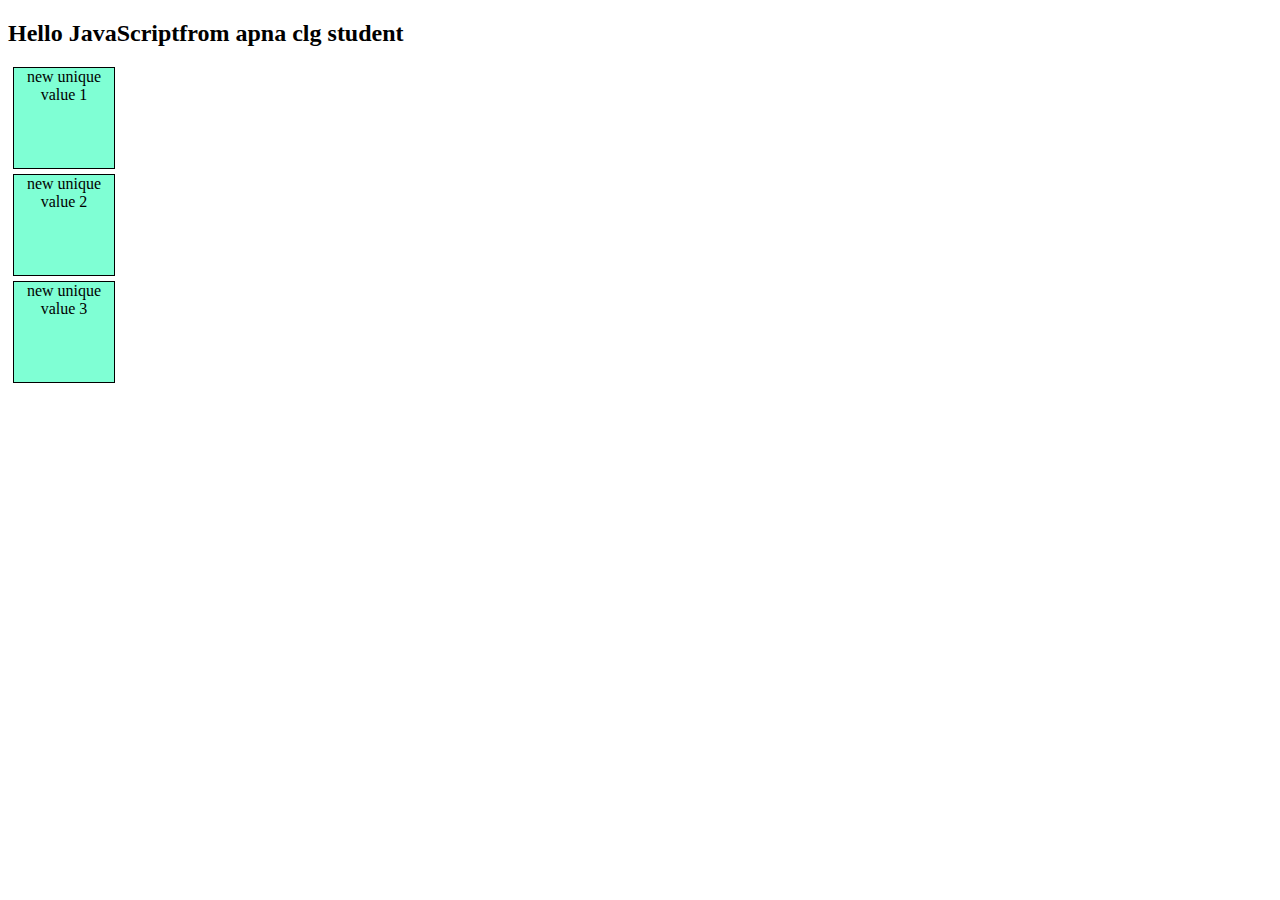
<file: DOM/index.html>
<!DOCTYPE html>
<html lang="en">
<head>
    <meta charset="UTF-8">
    <meta name="viewport" content="width=device-width, initial-scale=1.0">
    <title>Document</title>
    <link rel="stylesheet" href="style.css">
</head>
<body>
    <h2>Hello JavaScript</h2>

    <div class="box">first div</div>
    <div class="box">second div</div>
    <div class="box">third div</div>






    <script src="script.js"></script>
</body>
</html>
</file>
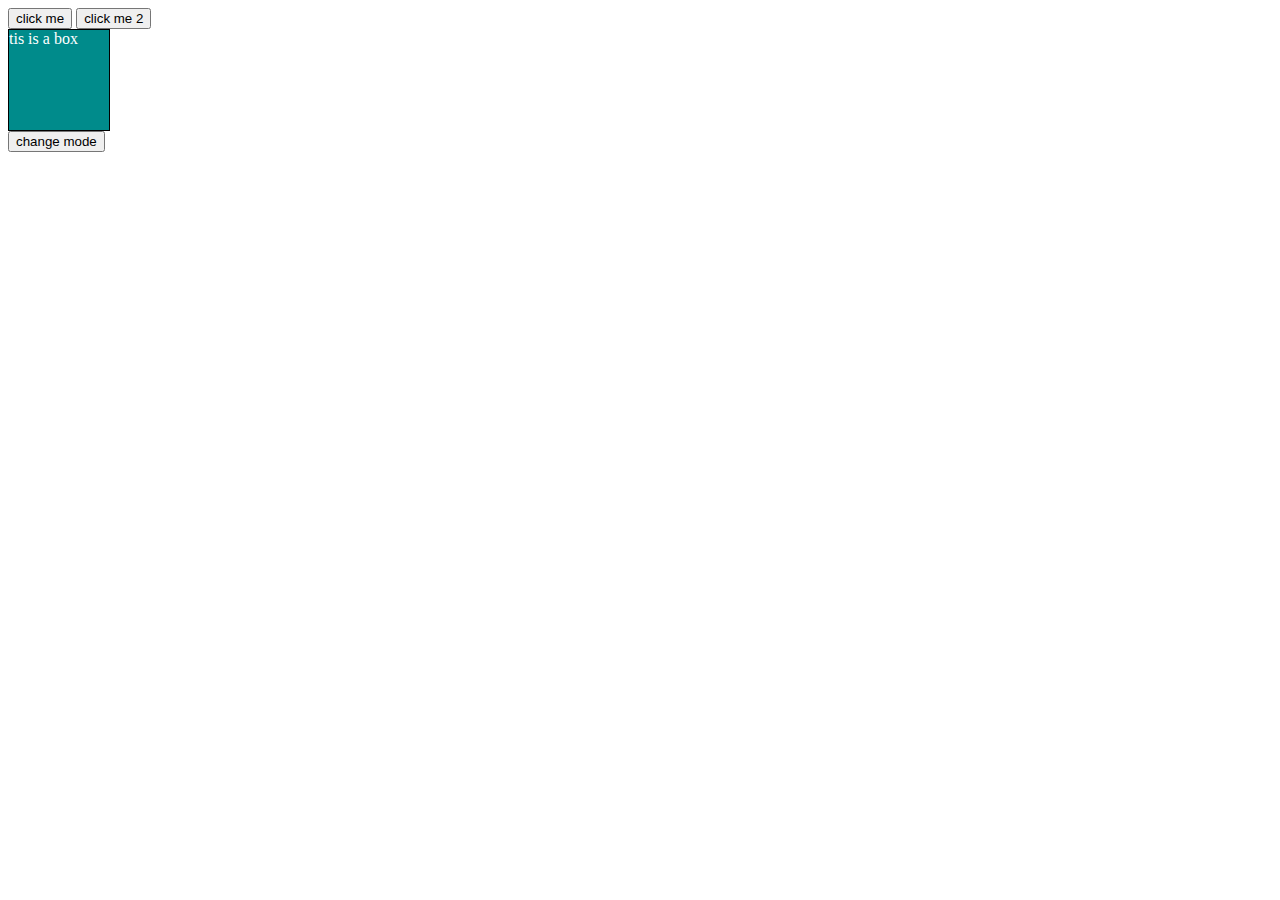
<file: event.html>
<!DOCTYPE html>
<html lang="en">
<head>
    <meta charset="UTF-8">
    <meta name="viewport" content="width=device-width, initial-scale=1.0">
    <title>Document</title>
    <link rel="stylesheet" href="event.css">
</head>
<body>
    
<button id="btn1">click me</button>
<button ondblclick="console.log('button was clicked 2 times')">click me 2</button>
<div>tis is a box</div>

<!-- 
practice code -->

<button id="tog" >change mode</button>


<script src="event.js"></script>
</body>
</html>
</file>
<file: DOM/style.css>
.box{
    height: 100px;
    width: 100px;
    border: 1px solid black;
    margin: 5px;
    text-align: center;
    background-color: aquamarine;
}
</file>
<file: event.css>
div{
    height: 100px;
    width: 100px;
    background-color: darkcyan;
    color: white;
    border: 1px solid black;


}

.dark{
    background-color: black;
    color: white;

}
.light{
    background-color: white;
    color:black;
}
</file>
